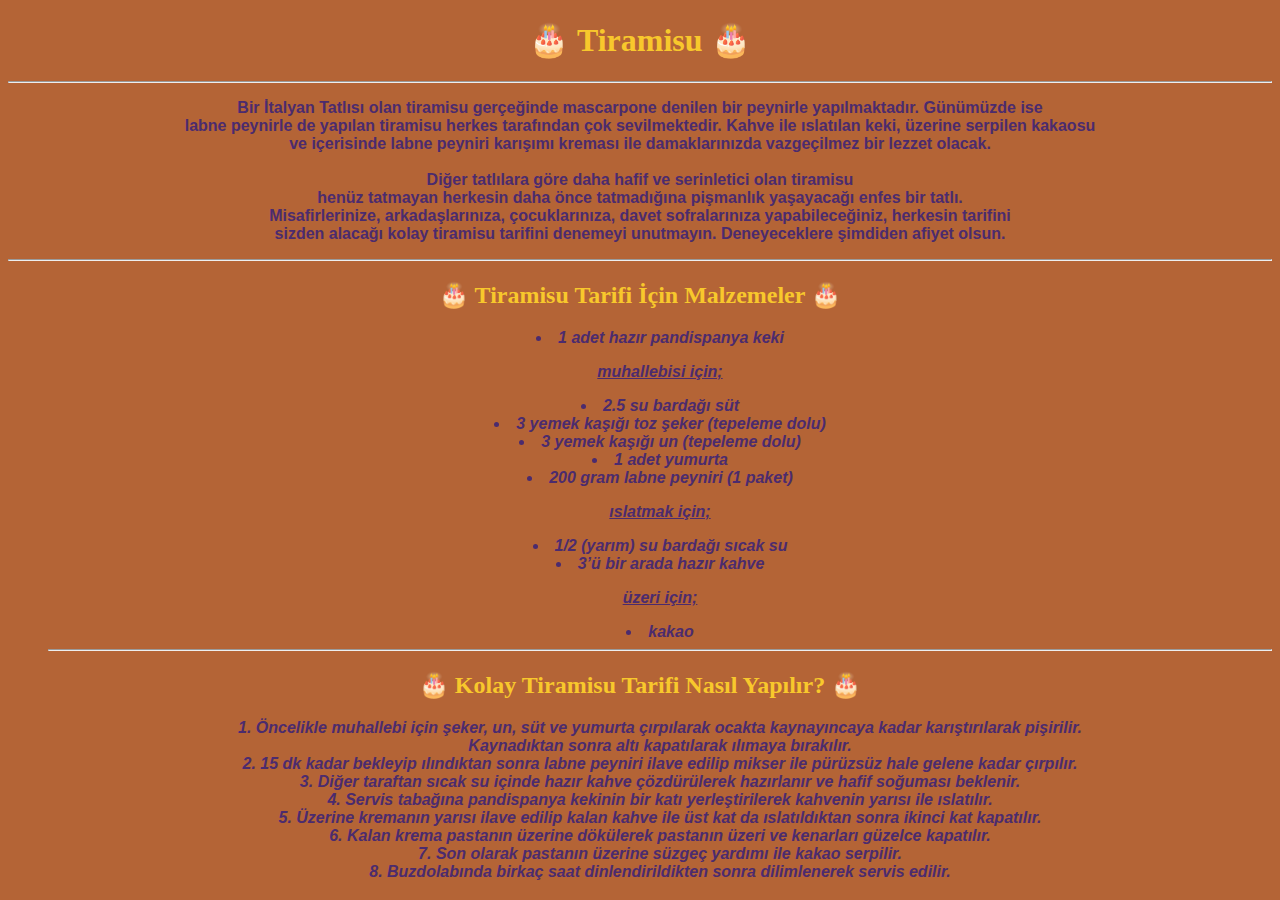
<file: dessertrecipe.html>
<!DOCTYPE html>
<html lang="tr">
<head>
    <meta charset="UTF-8">
    <meta http-equiv="X-UA-Compatible" content="IE=edge">
    <meta name="viewport" content="width=device-width, initial-scale=1.0">
    <title>Tiramisu</title>
</head>
<body style="background-color: rgb(180, 100, 54); text-align: center;">

    <h1 style="color: rgb(248, 200, 44);">🎂 Tiramisu 🎂 </h1><hr>
    <strong><p style="font-family: Verdana, Geneva, Tahoma, sans-serif; color: rgb(75, 43, 110);" >Bir İtalyan Tatlısı olan tiramisu gerçeğinde mascarpone denilen bir peynirle yapılmaktadır. 
        Günümüzde ise<br> labne peynirle de yapılan tiramisu herkes tarafından çok sevilmektedir. Kahve ile ıslatılan keki,
        üzerine serpilen kakaosu<br> ve içerisinde labne peyniri karışımı kreması ile damaklarınızda vazgeçilmez bir lezzet olacak.<br><br> 
        Diğer tatlılara göre daha hafif ve serinletici olan tiramisu<br> henüz tatmayan herkesin daha önce tatmadığına pişmanlık yaşayacağı enfes bir tatlı.<br> Misafirlerinize, arkadaşlarınıza, çocuklarınıza, davet sofralarınıza yapabileceğiniz, 
        herkesin tarifini<br> sizden alacağı kolay tiramisu tarifini denemeyi unutmayın. Deneyeceklere şimdiden afiyet olsun.</p></strong><hr>
    
    <h2 style="color: rgb(248, 200, 44);"> 🎂 Tiramisu Tarifi İçin Malzemeler 🎂</h2>
   
<ul style="font-family: Verdana, Geneva, Tahoma, sans-serif; color: rgb(75, 43, 110); font-style: italic; list-style-position: inside; " ><strong>
    <li >1 adet hazır pandispanya keki</li>
    <p><u>muhallebisi için;</u></p>
    <li>2.5 su bardağı süt</li>
    <li>3 yemek kaşığı toz şeker (tepeleme dolu)</li>
    <li>3 yemek kaşığı un (tepeleme dolu)</li>
    <li>1 adet yumurta</li>
    <li>200 gram labne peyniri (1 paket)</li>
    <p><u>ıslatmak için;</u></p>
    <li>1/2 (yarım) su bardağı sıcak su</li>
    <li>3’ü bir arada hazır kahve</li>
    <p><u>üzeri için;</u></p>
    <li>kakao</li>
    </strong> <hr>
</ul>
<h2 style="color: rgb(248, 200, 44);">🎂 Kolay Tiramisu Tarifi Nasıl Yapılır? 🎂</h2>
<ol style="font-family: Verdana, Geneva, Tahoma, sans-serif; color: rgb(75, 43, 110); font-style: italic; list-style-position: inside; " ><strong>
    <li>Öncelikle muhallebi için şeker, un, süt ve yumurta çırpılarak ocakta kaynayıncaya kadar karıştırılarak pişirilir.<br>Kaynadıktan sonra altı kapatılarak ılımaya bırakılır.</li>
    <li>15 dk kadar bekleyip ılındıktan sonra labne peyniri ilave edilip mikser ile pürüzsüz hale gelene kadar çırpılır.</li>
    <li>Diğer taraftan sıcak su içinde hazır kahve çözdürülerek hazırlanır ve hafif soğuması beklenir.</li>
    <li>Servis tabağına pandispanya kekinin bir katı yerleştirilerek kahvenin yarısı ile ıslatılır.</li>
    <li>Üzerine kremanın yarısı ilave edilip kalan kahve ile üst kat da ıslatıldıktan sonra ikinci kat kapatılır.</li>
    <li>Kalan krema pastanın üzerine dökülerek pastanın üzeri ve kenarları güzelce kapatılır.</li>
    <li>Son olarak pastanın üzerine süzgeç yardımı ile kakao serpilir.</li>
    <li>Buzdolabında birkaç saat dinlendirildikten sonra dilimlenerek servis edilir.
    </li></strong>
</ol>



</body>
</html>
</file>
